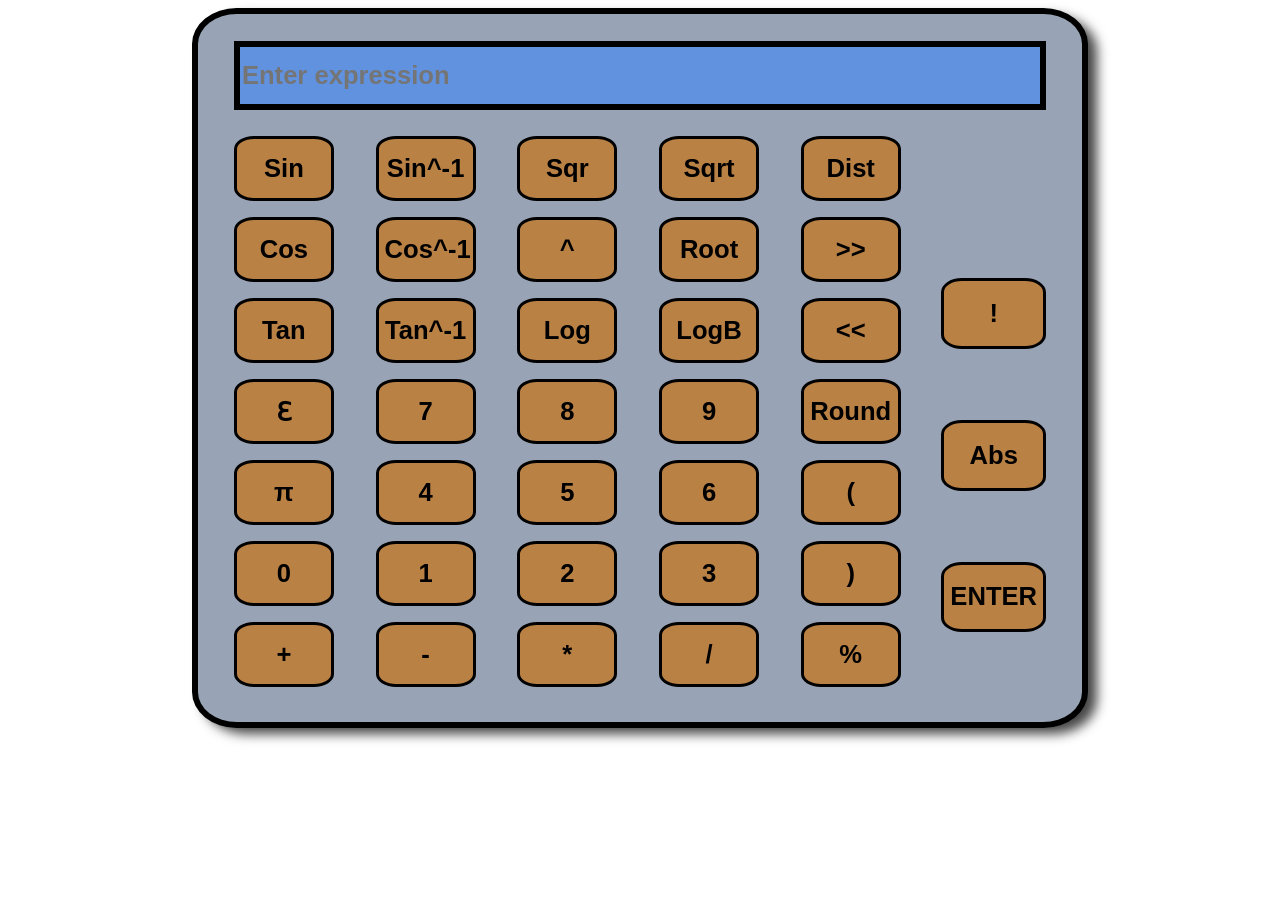
<file: index.html>
<!DOCTYPE html>
<html lang="en">
 <head>
  <meta charset="UTF-8">
  <meta name="viewport" content="width=device-width, initial-scale=1.0">

  <link rel = "stylesheet" href ="style.css">
 
  <title>Calculator</title>
 </head>
 <body>
  
  <div id="main-body">
   <input type="text" id="input" placeholder="Enter expression">
   <div id="buttons">
    <div class="left-buttons">
     <div id="left-row-1" class = "row">
      <button data-val = "SIN()" >Sin</button>
      <button data-val = "ASIN()">Sin^-1 </button>
      <button data-val = "SQ()"> Sqr</button>
      <button data-val = "SQRT()"> Sqrt </button>
      <button data-val = "DIST(x1,y1,x2,y2)"> Dist</button>
     </div>
     <div id="left-row-2" class = "row">
      <button data-val = "COS()"> Cos</button>
      <button data-val = "ACOS()"> Cos^-1</button>
      <button data-val = "^"> ^</button>
      <button data-val = "ROOT()(degree,radicand)"> Root</button>
      <button data-val = ">>"> >></button>
     </div>
     <div id="left-row-3" class = "row">
      <button data-val = "TAN()"> Tan</button>
      <button data-val = "ATAN()"> Tan^-1</button>
      <button data-val = "LOG()"> Log</button>
      <button data-val = "LOGB(base,argument)"> LogB</button>
      <button data-val = "<<"> <<</button>
     </div>
     <div id="left-row-4" class = "row">
      <button data-val = "ℇ"> ℇ</button>
      <button data-val = "7"> 7</button>
      <button data-val = "8"> 8</button>
      <button data-val = "9"> 9</button>
      <button data-val = "ROUND"> Round </button>
     </div>
     <div id="left-row-5" class = "row">
      <button data-val = "π"> π</button>
      <button data-val = "4"> 4</button>
      <button data-val = "5"> 5</button>
      <button data-val = "6"> 6</button>
      <button data-val = "("> ( </button>
      
     </div>
     <div id="left-row-6" class = "row">
      <button data-val = "0"> 0</button>
      <button data-val = "1"> 1</button>
      <button data-val = "2"> 2</button>
      <button data-val = "3"> 3</button>
      <button data-val = ")"> ) </button>
     </div>
     <div id="left-row-7" class = "row">
      <button data-val = "+"> +</button>
      <button data-val = "-"> -</button>
      <button data-val = "*"> *</button>
      <button data-val = "/"> /</button>
      <button data-val = "%"> %</button>
     </div>
    </div>
    <div class="right-buttons">
     <div id="right-row-1" class = "row">
      <button data-val = "!"> !</button>
      
     </div>
     <div id="right-row-2" class = "row">
      <button data-val = "ABS()"> Abs</button>
     </div>
     <div id="right-row-3" class = "row">
      <button data-val = "ENTER"> ENTER</button>
     </div>
    </div>
  </div>


 
  <script type = 'module' src = 'index.js'></script>
 </body>
</html>
</file>
<file: style.css>
*, *::before, *::after{
 box-sizing: border-box;
}







#main-body {
 border: 0.5vw solid black;
 padding: 10px;
 height: 90vh;
 border-radius: 5%;
 overflow: hidden;
 background-color: #98a3b5;
 box-shadow: 10px 7px 12px -1px rgba(0,0,0,0.73);
}

input {
 width: 94%;
 height: 10%;
 font-size: 2cqi;
 margin-left: 3%;
 margin-top: 2%;
 background-color: #6092e0;
 
 border: 0.5vw solid black;
 color: black;
 overflow:hidden;
 font-family: "Karla" Arial, Helvetica, sans-serif;
 font-weight: bold;
}

button {
 height: 80%;
 width: 15%;
 font-size: 2cqi;
 background-color: #ba8145;
 border-radius: 20%;
 overflow: hidden;
 border: 0.3vw solid black;
 font-family: "Karla" Arial, Helvetica, sans-serif;
 font-weight: bold;
}

button:hover {
 opacity: 0.7;
 
}

#buttons {
 display: flex;
 height: 90%;
 justify-content: space-between;
 padding: 3%;
 
}



.left-buttons {
 display: flex;
 flex-direction: column;
 width: 100%;




}



.right-buttons {
 display: flex;
 flex-direction: column;
 justify-content: flex-end;
 height: 100%;
 margin-left: 5%;
 margin-right: auto;
}

.right-buttons button {
 width: 100%;
 height: 50%;
}



.row {
 display: flex;
 justify-content: space-between;
 height: 25%;
}


@media (min-width: 1000px){
 body {
  display: flex;
  justify-content: center;
  align-items: center;
 }
 #main-body {
  height: 80vh;
  width: 70vw;

 }
}
</file>
